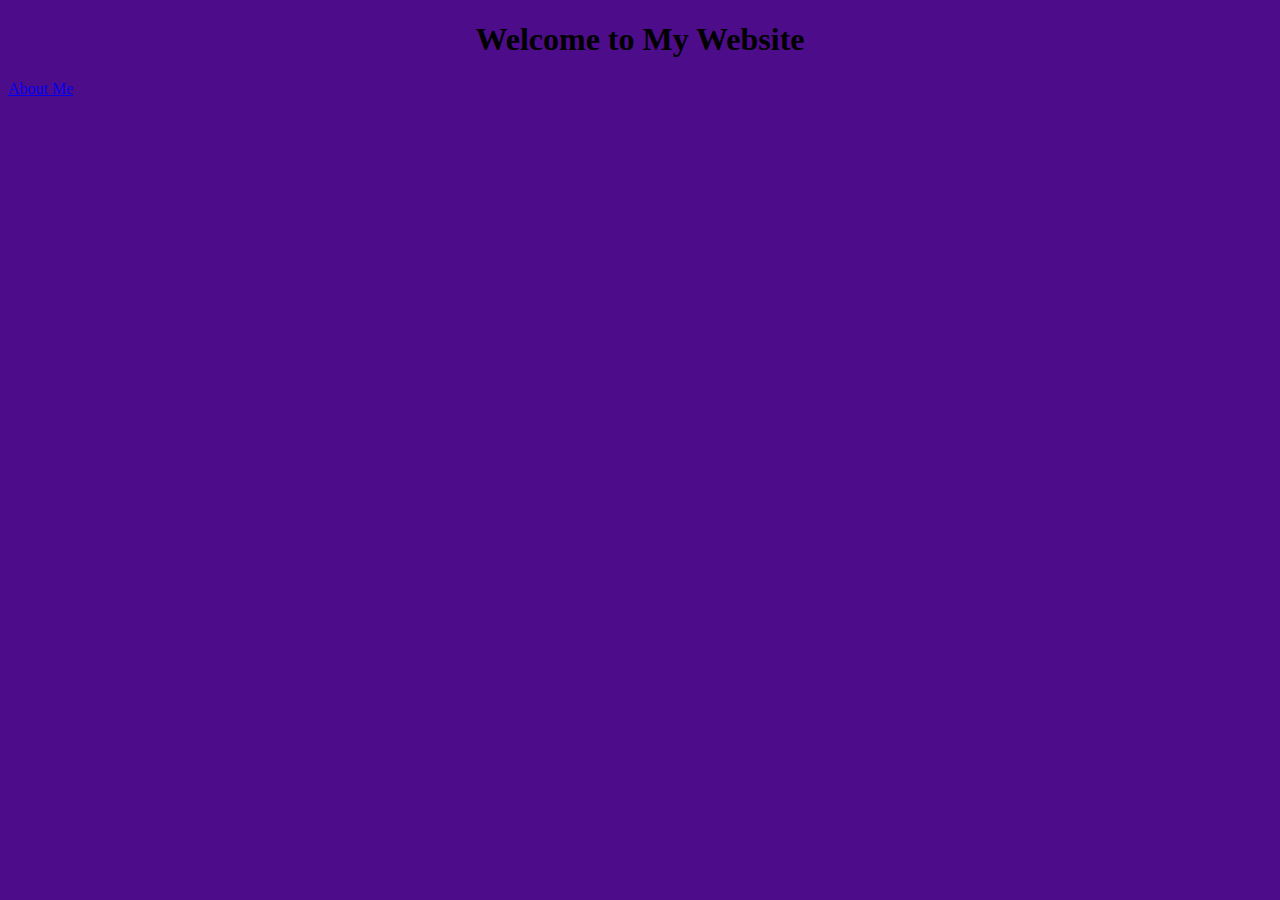
<file: index.HTML>
<!DOCTYPE html>
<html lang="en">
  <head>
    <meta charset="UTF-8" />
    <meta http-equiv="X-UA-Compatible" content="IE=edge" />
    <meta name="viewport" content="width=device-width, initial-scale=1.0" />
    <link rel="stylesheet" href="/css/style.css" />
    <title>Homepage</title>
  </head>
  <body>
    <h1>Welcome to My Website</h1>
    <a href="/about.html"> About Me</a>
  </body>
</html>
</file>
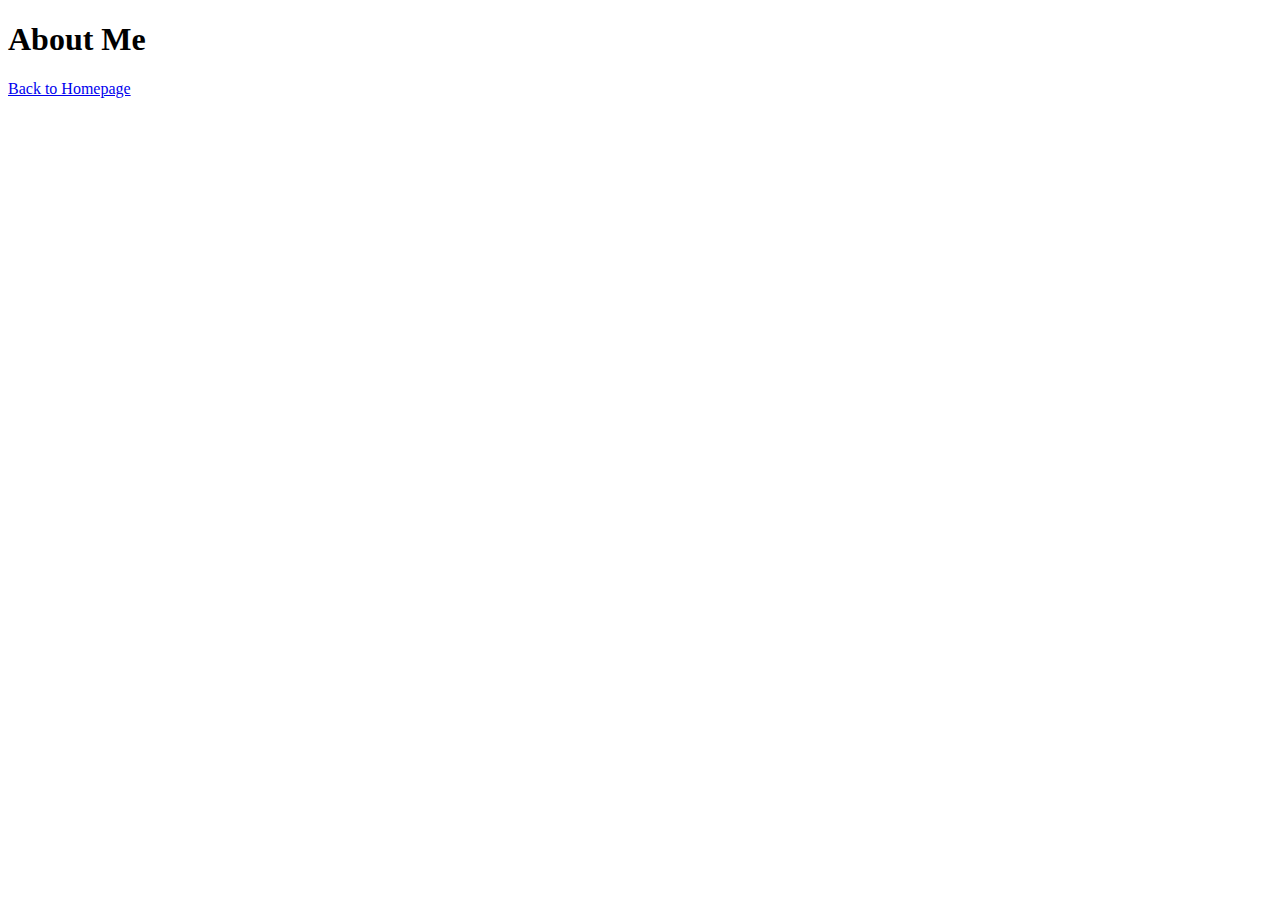
<file: about.html>
<!DOCTYPE html>
<html lang="en">
  <head>
    <meta charset="UTF-8" />
    <meta http-equiv="X-UA-Compatible" content="IE=edge" />
    <meta name="viewport" content="width=device-width, initial-scale=1.0" />
    <title>About Page</title>
  </head>
  <body>
    <h1>About Me</h1>
    <a href="/index.HTML"> Back to Homepage</a>
  </body>
</html>
</file>
<file: css/style.css>
body {
  background: rgb(77, 12, 138);
}

h1 {
  text-align: center;
}
</file>
